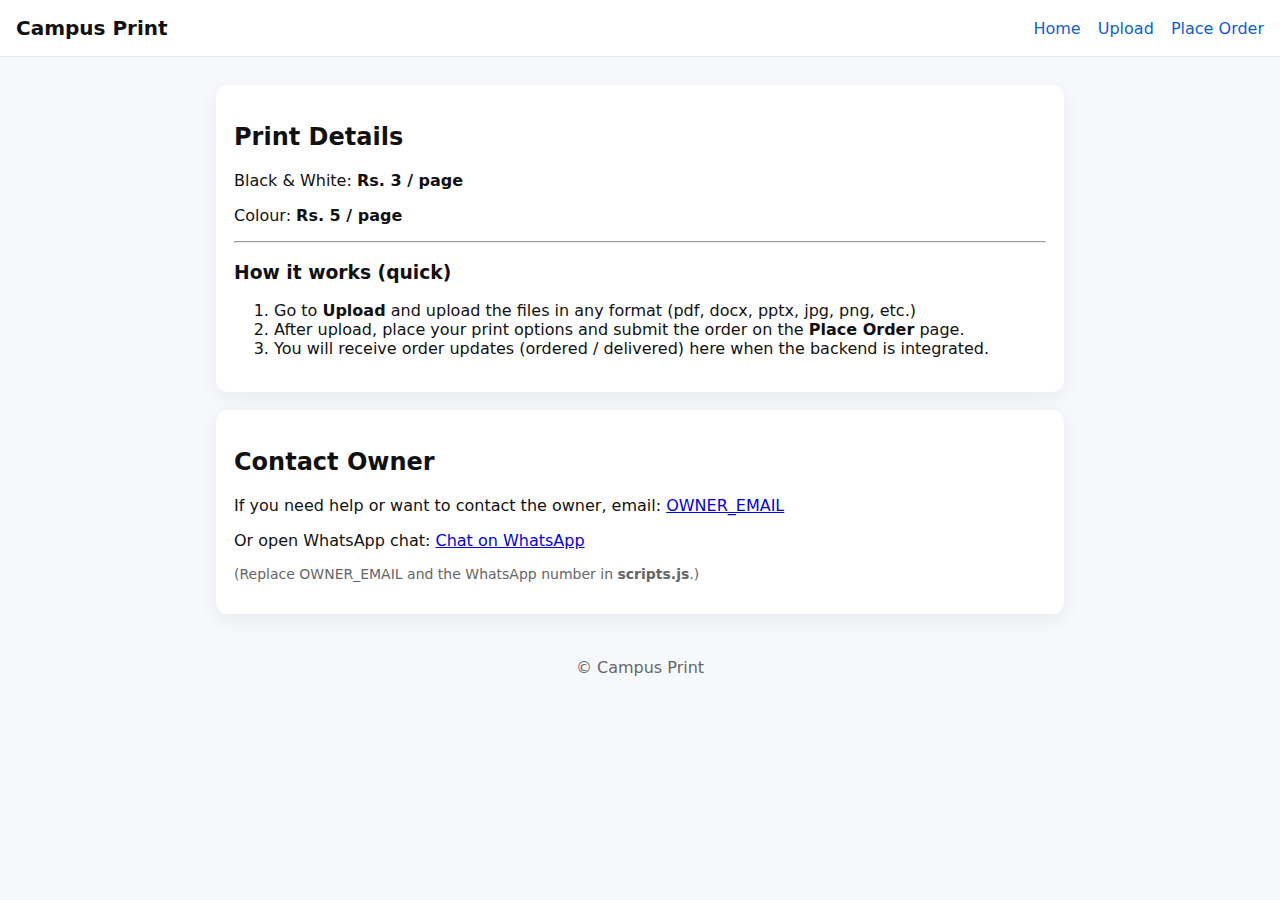
<file: index.html>
<!doctype html>
<html lang="en">
<head>
  <meta charset="utf-8">
  <meta name="viewport" content="width=device-width,initial-scale=1">
  <title>Campus Print — Home</title>
  <link rel="stylesheet" href="styles.css">
</head>
<body>
  <header class="site-header">
    <h1>Campus Print</h1>
    <nav>
      <a href="index.html">Home</a>
      <a href="upload.html">Upload</a>
      <a href="print.html">Place Order</a>
    </nav>
  </header>

  <main class="container">
    <section class="card">
      <h2>Print Details</h2>
      <p>Black &amp; White: <strong>Rs. 3 / page</strong></p>
      <p>Colour: <strong>Rs. 5 / page</strong></p>
      <hr>
      <h3>How it works (quick)</h3>
      <ol>
        <li>Go to <strong>Upload</strong> and upload the files in any format (pdf, docx, pptx, jpg, png, etc.)</li>
        <li>After upload, place your print options and submit the order on the <strong>Place Order</strong> page.</li>
        <li>You will receive order updates (ordered / delivered) here when the backend is integrated.</li>
      </ol>
    </section>

    <section class="card">
      <h2>Contact Owner</h2>
      <p>If you need help or want to contact the owner, email: <a id="owner-email" href="mailto:OWNER_EMAIL">OWNER_EMAIL</a></p>
      <p>Or open WhatsApp chat: <a id="whatsapp-link" href="#">Chat on WhatsApp</a></p>
      <p class="muted">(Replace OWNER_EMAIL and the WhatsApp number in <strong>scripts.js</strong>.)</p>
    </section>
  </main>

  <footer class="site-footer">© Campus Print</footer>
  <script src="scripts.js"></script>
</body>
</html>
</file>
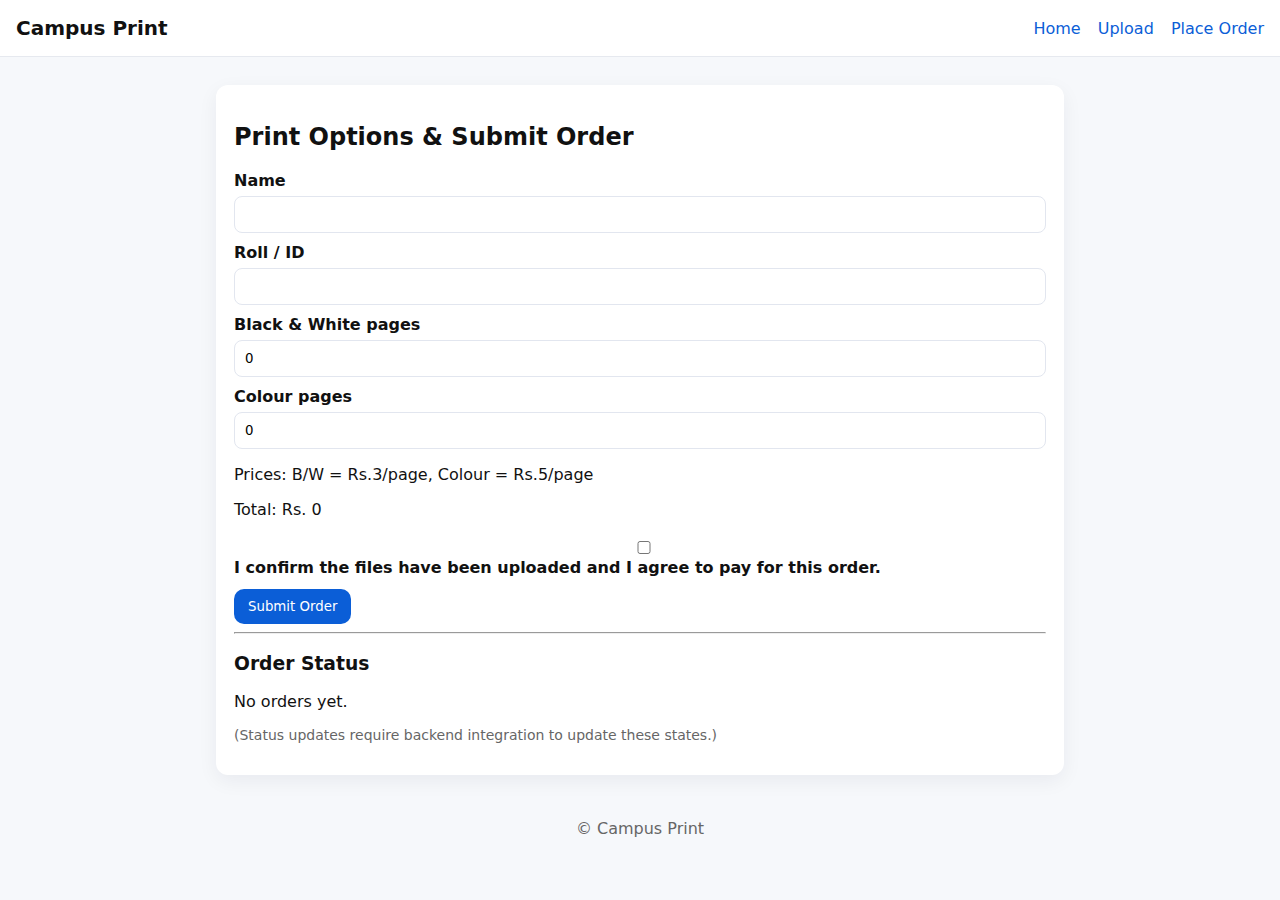
<file: print.html>
<!doctype html>
<html lang="en">
<head>
  <meta charset="utf-8">
  <meta name="viewport" content="width=device-width,initial-scale=1">
  <title>Campus Print — Place Order</title>
  <link rel="stylesheet" href="styles.css">
</head>
<body>
  <header class="site-header">
    <h1>Campus Print</h1>
    <nav>
      <a href="index.html">Home</a>
      <a href="upload.html">Upload</a>
      <a href="print.html">Place Order</a>
    </nav>
  </header>

  <main class="container">
    <section class="card">
      <h2>Print Options & Submit Order</h2>

      <form id="order-form">
        <label for="order-name">Name</label>
        <input id="order-name" name="orderName" required>

        <label for="order-roll">Roll / ID</label>
        <input id="order-roll" name="orderRoll">

        <label for="bw-pages">Black & White pages</label>
        <input id="bw-pages" name="bwPages" type="number" min="0" value="0">

        <label for="color-pages">Colour pages</label>
        <input id="color-pages" name="colorPages" type="number" min="0" value="0">

        <p>Prices: B/W = Rs.3/page, Colour = Rs.5/page</p>

        <p>Total: Rs. <span id="total-amount">0</span></p>

        <label>
          <input type="checkbox" id="agree" required>
          I confirm the files have been uploaded and I agree to pay for this order.
        </label>

        <button type="submit">Submit Order</button>
      </form>

      <div id="order-result" class="muted"></div>

      <hr>
      <h3>Order Status</h3>
      <p id="order-status">No orders yet.</p>
      <p class="muted">(Status updates require backend integration to update these states.)</p>
    </section>
  </main>

  <footer class="site-footer">© Campus Print</footer>
  <script src="scripts.js"></script>
</body>
</html>
</file>
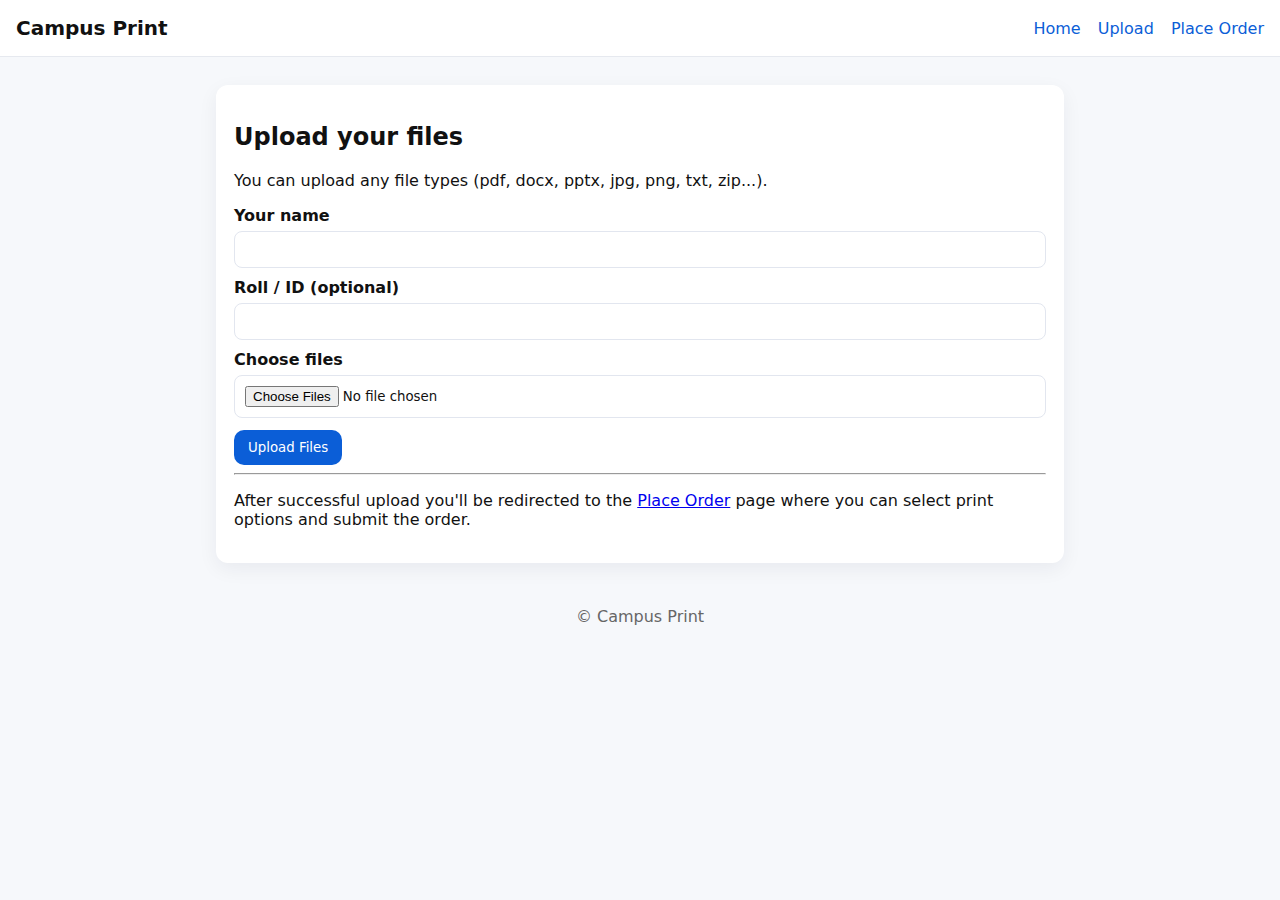
<file: upload.html>
<!doctype html>
<html lang="en">
<head>
  <meta charset="utf-8">
  <meta name="viewport" content="width=device-width,initial-scale=1">
  <title>Campus Print — Upload Files</title>
  <link rel="stylesheet" href="styles.css">
</head>
<body>
  <header class="site-header">
    <h1>Campus Print</h1>
    <nav>
      <a href="index.html">Home</a>
      <a href="upload.html">Upload</a>
      <a href="print.html">Place Order</a>
    </nav>
  </header>

  <main class="container">
    <section class="card">
      <h2>Upload your files</h2>
      <p>You can upload any file types (pdf, docx, pptx, jpg, png, txt, zip...).</p>

      <form id="upload-form">
        <label for="student-name">Your name</label>
        <input id="student-name" name="studentName" required>

        <label for="student-roll">Roll / ID (optional)</label>
        <input id="student-roll" name="studentRoll">

        <label for="file-input">Choose files</label>
        <input id="file-input" type="file" name="files" multiple accept="*/*" required>

        <button type="submit">Upload Files</button>
      </form>

      <div id="upload-result" class="muted"></div>

      <hr>
      <p>After successful upload you'll be redirected to the <a href="print.html">Place Order</a> page where you can select print options and submit the order.</p>

    </section>
  </main>

  <footer class="site-footer">© Campus Print</footer>
  <script src="scripts.js"></script>
</body>
</html>
</file>
<file: styles.css>
:root{--accent:#0b5ed7;--muted:#666}
*{box-sizing:border-box;font-family:system-ui,-apple-system,Segoe UI,Roboto,"Helvetica Neue",Arial}
body{margin:0;background:#f6f8fb;color:#111}
.site-header{display:flex;align-items:center;justify-content:space-between;padding:16px;background:#fff;border-bottom:1px solid #e6e9ef}
.site-header h1{margin:0;font-size:20px}
.site-header nav a{margin-left:12px;text-decoration:none;color:var(--accent)}
.container{max-width:880px;margin:28px auto;padding:0 16px}
.card{background:#fff;padding:18px;border-radius:12px;box-shadow:0 6px 20px rgba(20,20,50,0.06);margin-bottom:18px}
label{display:block;margin-top:10px;font-weight:600}
input[type=text],input[type=number],input[type=email],input,textarea{width:100%;padding:10px;margin-top:6px;border:1px solid #e2e6ef;border-radius:8px}
button{margin-top:12px;padding:10px 14px;border-radius:10px;border:0;background:var(--accent);color:#fff;cursor:pointer}
.muted{color:var(--muted);font-size:14px}
.site-footer{text-align:center;padding:16px;color:var(--muted)}
</file>
